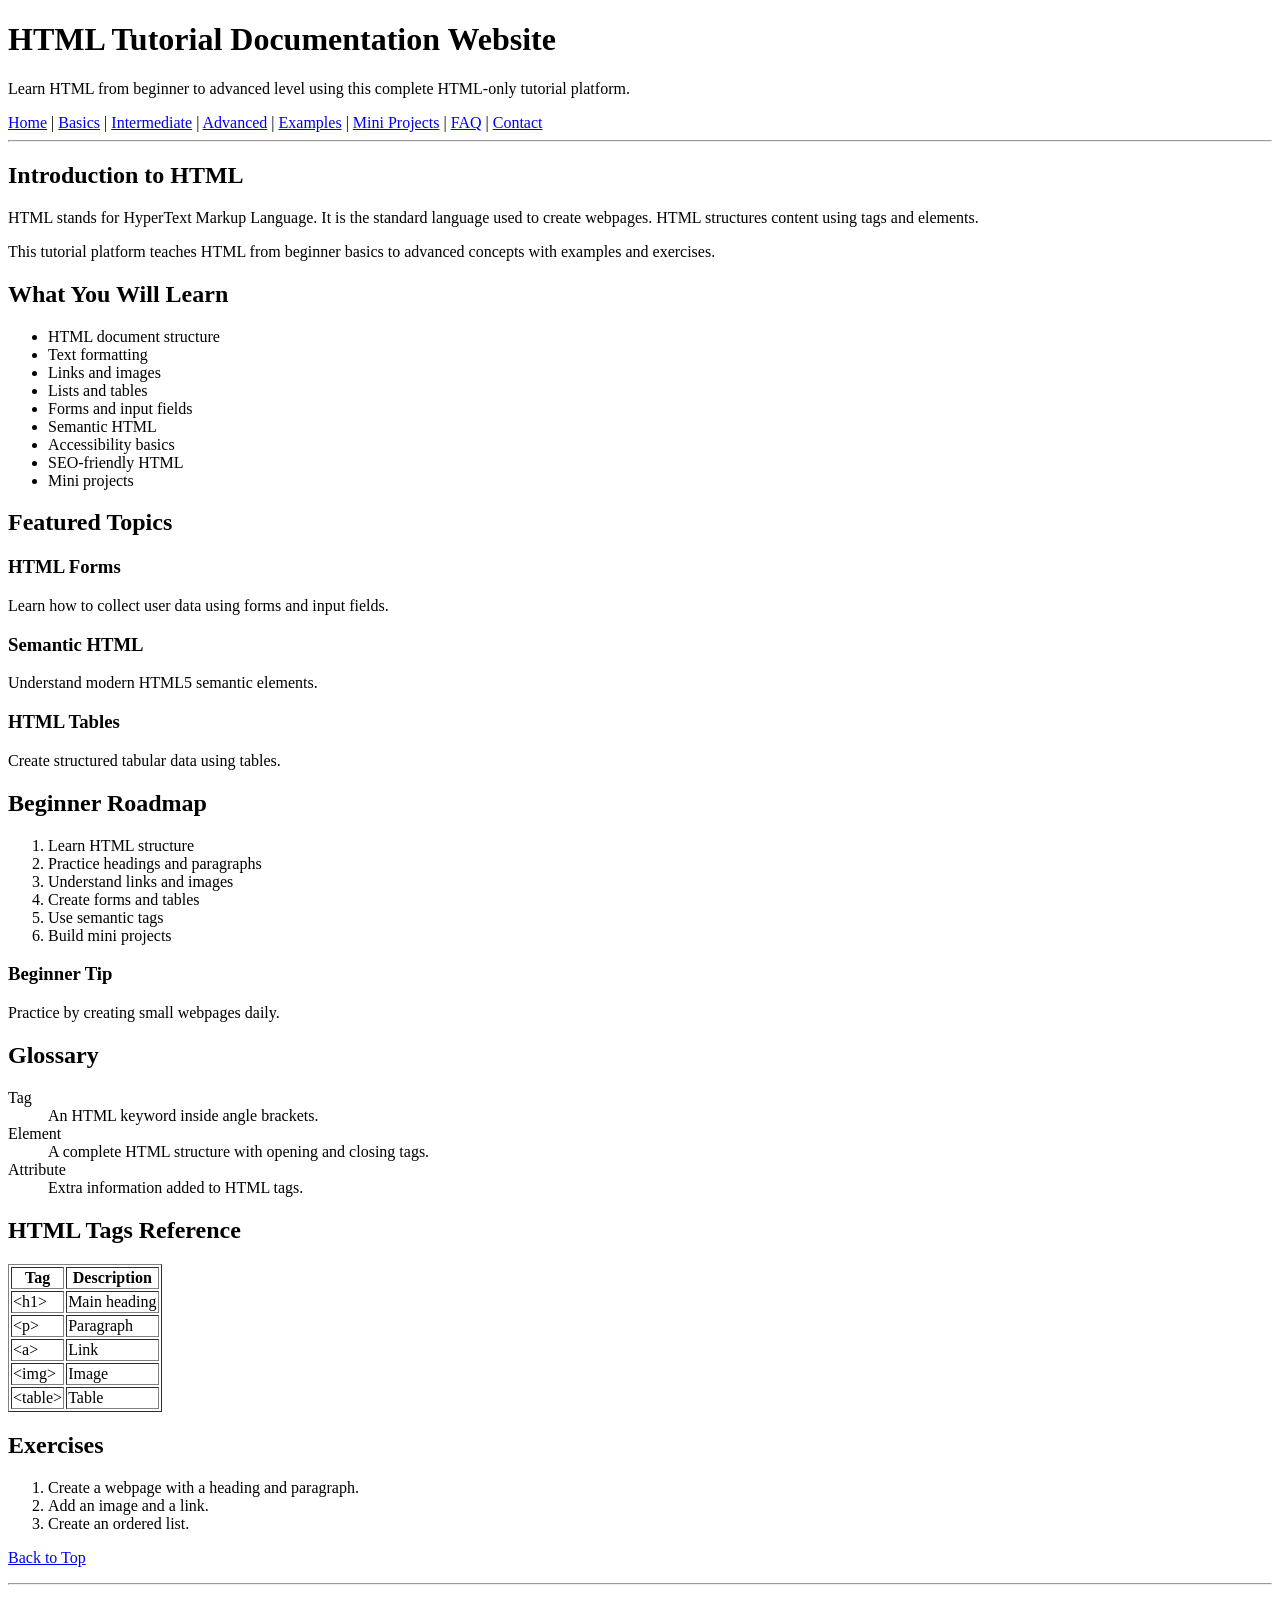
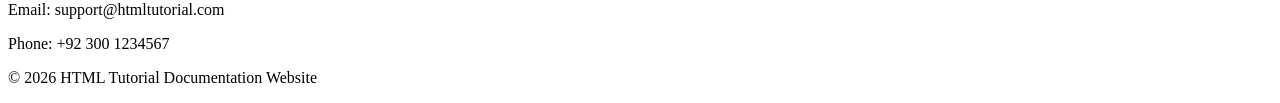
<file: HTML Documentation/index.html>
<!DOCTYPE html>
<html lang="en">
<head>
    <meta charset="UTF-8">
    <title>HTML Tutorial - Home</title>
</head>
<body>

<header id="top">
    <h1>HTML Tutorial Documentation Website</h1>

    <p>
        Learn HTML from beginner to advanced level using this complete
        HTML-only tutorial platform.
    </p>

    <nav>
        <a href="index.html">Home</a> |
        <a href="basics.html">Basics</a> |
        <a href="intermediate.html">Intermediate</a> |
        <a href="advanced.html">Advanced</a> |
        <a href="examples.html">Examples</a> |
        <a href="projects.html">Mini Projects</a> |
        <a href="faq.html">FAQ</a> |
        <a href="contact.html">Contact</a>
    </nav>

    <hr>
</header>

<main>

<section>
    <h2>Introduction to HTML</h2>

    <p>
        HTML stands for HyperText Markup Language.
        It is the standard language used to create webpages.
        HTML structures content using tags and elements.
    </p>

    <p>
        This tutorial platform teaches HTML from beginner basics
        to advanced concepts with examples and exercises.
    </p>
</section>

<section>
    <h2>What You Will Learn</h2>

    <ul>
        <li>HTML document structure</li>
        <li>Text formatting</li>
        <li>Links and images</li>
        <li>Lists and tables</li>
        <li>Forms and input fields</li>
        <li>Semantic HTML</li>
        <li>Accessibility basics</li>
        <li>SEO-friendly HTML</li>
        <li>Mini projects</li>
    </ul>
</section>

<section>
    <h2>Featured Topics</h2>

    <article>
        <h3>HTML Forms</h3>
        <p>
            Learn how to collect user data using forms and input fields.
        </p>
    </article>

    <article>
        <h3>Semantic HTML</h3>
        <p>
            Understand modern HTML5 semantic elements.
        </p>
    </article>

    <article>
        <h3>HTML Tables</h3>
        <p>
            Create structured tabular data using tables.
        </p>
    </article>
</section>

<section>
    <h2>Beginner Roadmap</h2>

    <ol>
        <li>Learn HTML structure</li>
        <li>Practice headings and paragraphs</li>
        <li>Understand links and images</li>
        <li>Create forms and tables</li>
        <li>Use semantic tags</li>
        <li>Build mini projects</li>
    </ol>
</section>

<aside>
    <h3>Beginner Tip</h3>

    <p>
        Practice by creating small webpages daily.
    </p>
</aside>

<section>
    <h2>Glossary</h2>

    <dl>
        <dt>Tag</dt>
        <dd>An HTML keyword inside angle brackets.</dd>

        <dt>Element</dt>
        <dd>A complete HTML structure with opening and closing tags.</dd>

        <dt>Attribute</dt>
        <dd>Extra information added to HTML tags.</dd>
    </dl>
</section>

<section>
    <h2>HTML Tags Reference</h2>

    <table border="1">
        <tr>
            <th>Tag</th>
            <th>Description</th>
        </tr>

        <tr>
            <td>&lt;h1&gt;</td>
            <td>Main heading</td>
        </tr>

        <tr>
            <td>&lt;p&gt;</td>
            <td>Paragraph</td>
        </tr>

        <tr>
            <td>&lt;a&gt;</td>
            <td>Link</td>
        </tr>

        <tr>
            <td>&lt;img&gt;</td>
            <td>Image</td>
        </tr>

        <tr>
            <td>&lt;table&gt;</td>
            <td>Table</td>
        </tr>
    </table>
</section>

<section>
    <h2>Exercises</h2>

    <ol>
        <li>Create a webpage with a heading and paragraph.</li>
        <li>Add an image and a link.</li>
        <li>Create an ordered list.</li>
    </ol>
</section>

<p>
    <a href="#top">Back to Top</a>
</p>

</main>

<footer>
    <hr>

    <p>Email: support@htmltutorial.com</p>
    <p>Phone: +92 300 1234567</p>

    <p>
        &copy; 2026 HTML Tutorial Documentation Website
    </p>
</footer>

</body>
</html>
</file>
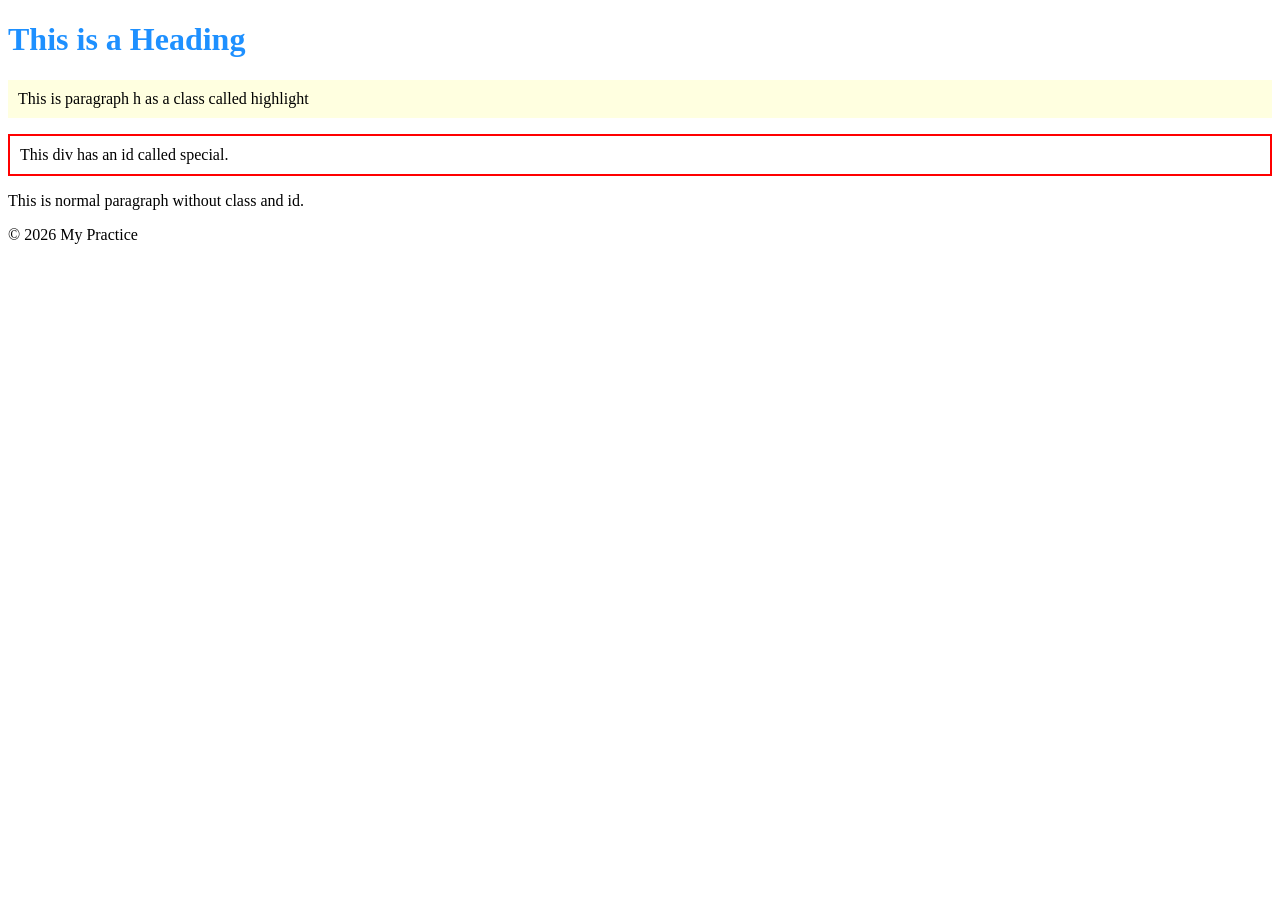
<file: css/01-selectors/index.html>
<!DOCTYPE html>
<html lang="en">
<head>
    <meta charset="UTF-8">
    <meta name="viewport" content="width=device-width, initial-scale=1.0">
    <title>CSS Selectors Practice</title>
    <link rel="stylesheet" href="style.css">
</head>
<body>
    <header>
            <h1> This is a Heading </h1>
    </header>
    <main>    
        <p class="highlight">This is paragraph h as a class called highlight</p>
        <div id="special">This div has an id called special.</div>
        <p>This is normal paragraph without class and id.</p>
 </main>
    <footer> 
            <p>© 2026 My Practice</p>

    </footer>

</body>
</html>
</file>
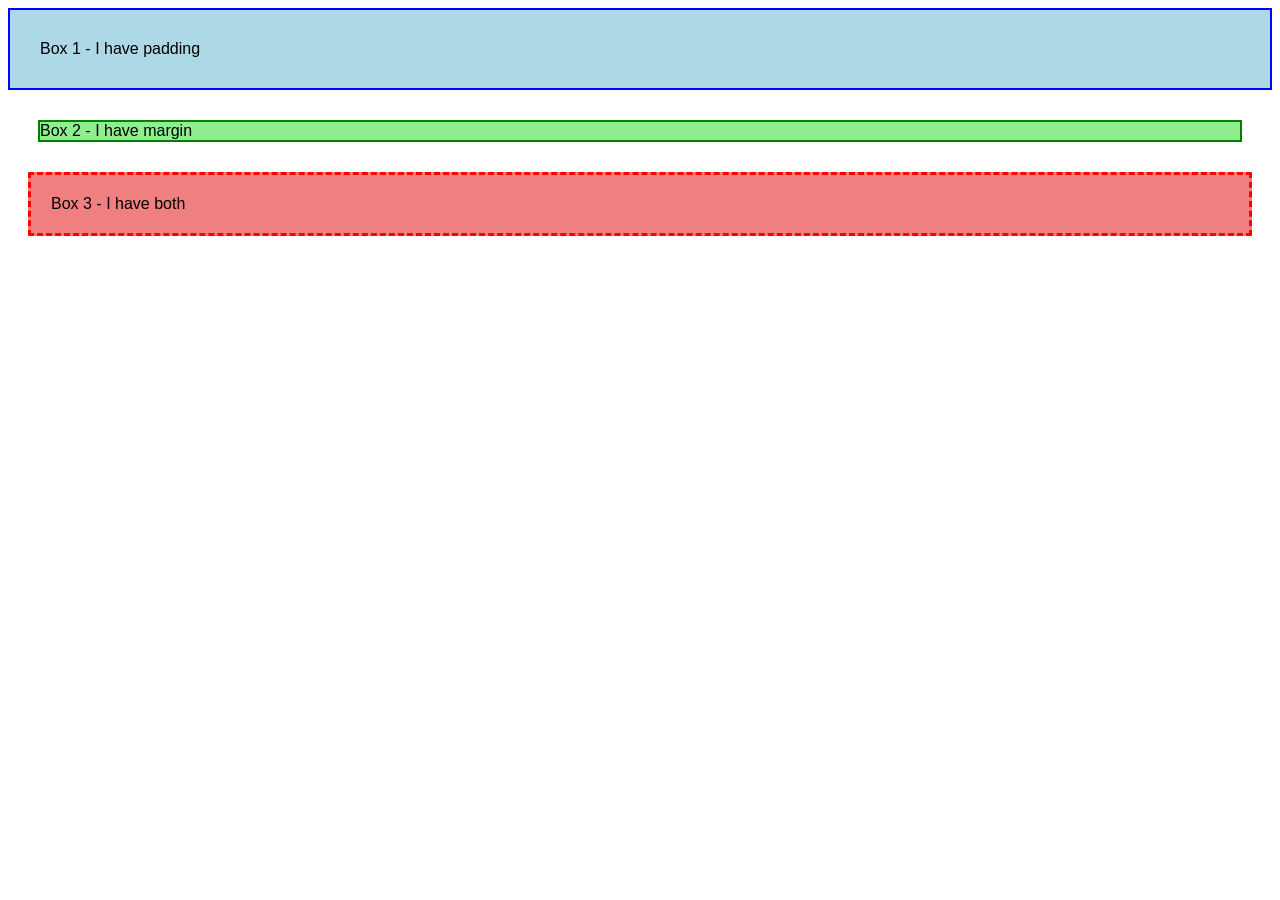
<file: css/2-box-model/index.html>
<!DOCTYPE html>
<html lang="en">
<head>
  <meta charset="UTF-8">
  <title>Box Model Practice</title>
  <link rel="stylesheet" href="style.css">
</head>
<body>

  <div class="box1">Box 1 - I have padding</div>
  <div class="box2">Box 2 - I have margin</div>
  <div class="box3">Box 3 - I have both</div>

</body>
</html>
</file>
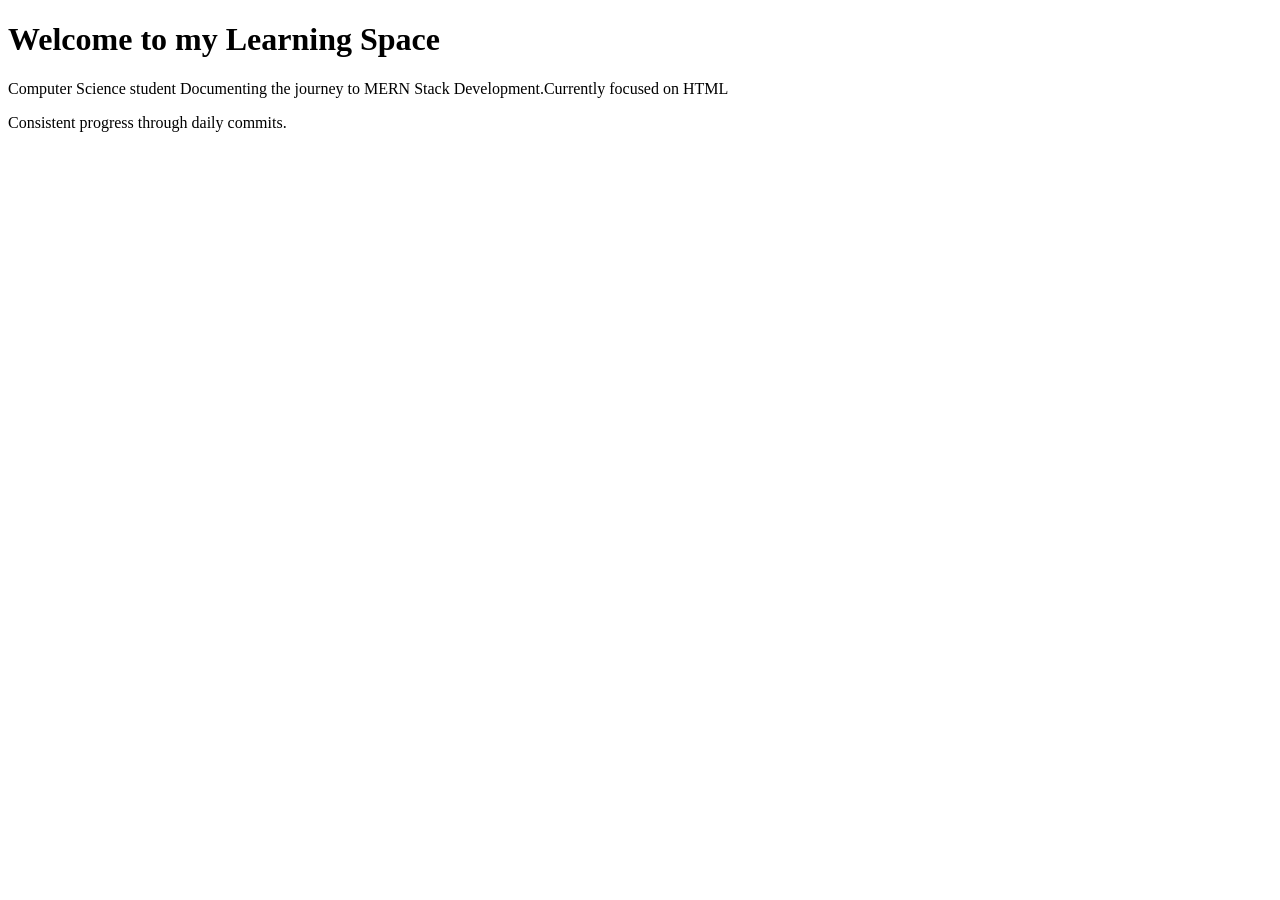
<file: 1-intro.html>
<!DOCTYPE html>
<html> 
  <head>
    <title> Aspiring Developer</title>
  </head>
  <body> 
    <header> 
    <h1> Welcome to my Learning Space</h1>
      </header>
    <main>
      <p> Computer Science student Documenting the journey to MERN Stack Development.Currently focused on HTML
      </p>
    </main>
    <footer> 
      <p>
        Consistent progress through daily commits.
      </p>
    </footer>
  </body>
</html>
</file>
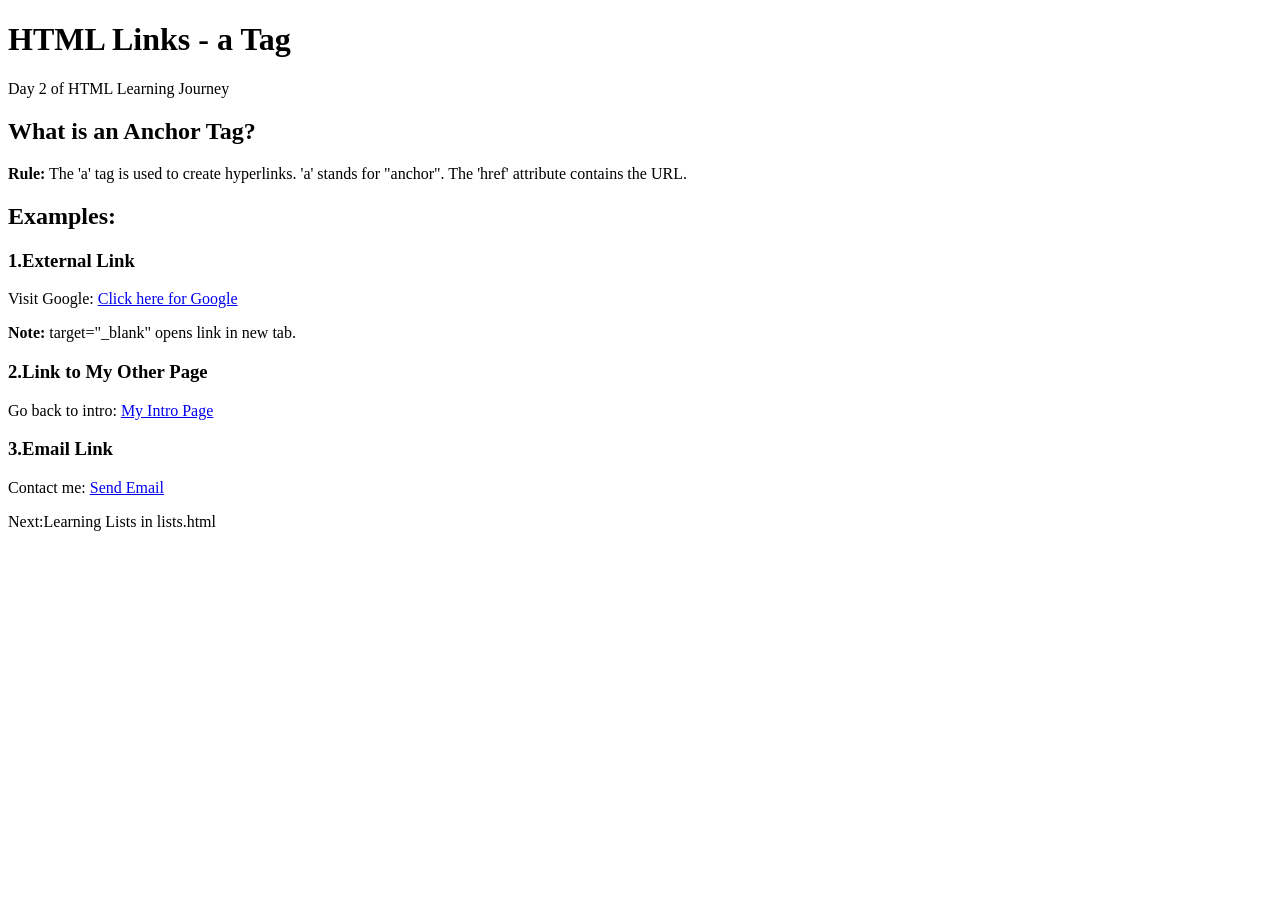
<file: 2-links.html>
<!DOCTYPE html>
<html lang="en">
<head>
    <meta charset="UTF-8">
    <meta name="viewport" content="width=device-width, initial-scale=1.0">
    <title>HTML Links-Day 2</title>
</head>
<body>
    <header>
      <h1>HTML Links - a Tag</h1>
        <p>Day 2 of HTML Learning Journey</p>
    </header>

    <main>
        <h2>What is an Anchor Tag?</h2>
        <p>
            <strong>Rule:</strong> The 'a' tag is used to create hyperlinks. 
            'a' stands for "anchor". The 'href' attribute contains the URL.
        </p>
        <h2>Examples:</h2>
        <h3>1.External Link</h3>
        <p>
            Visit Google: 
            <a href="https://www.google.com" target="_blank"rel="noopener">Click here for Google</a>
        </p>
        <p><strong>Note:</strong> target="_blank" opens link in new tab.</p>
        <h3>2.Link to My Other Page</h3>
        <p>
            Go back to intro: 
            <a href="1-intro.html">My Intro Page</a>
        </p>
        <h3>3.Email Link</h3>
        <p>
            Contact me: 
            <a href="mailto:abc@example.com">Send Email</a>
        </p>
    </main>
    <footer>
        <p>Next:Learning Lists in lists.html</p>
    </footer>
</body>
</html>
</file>
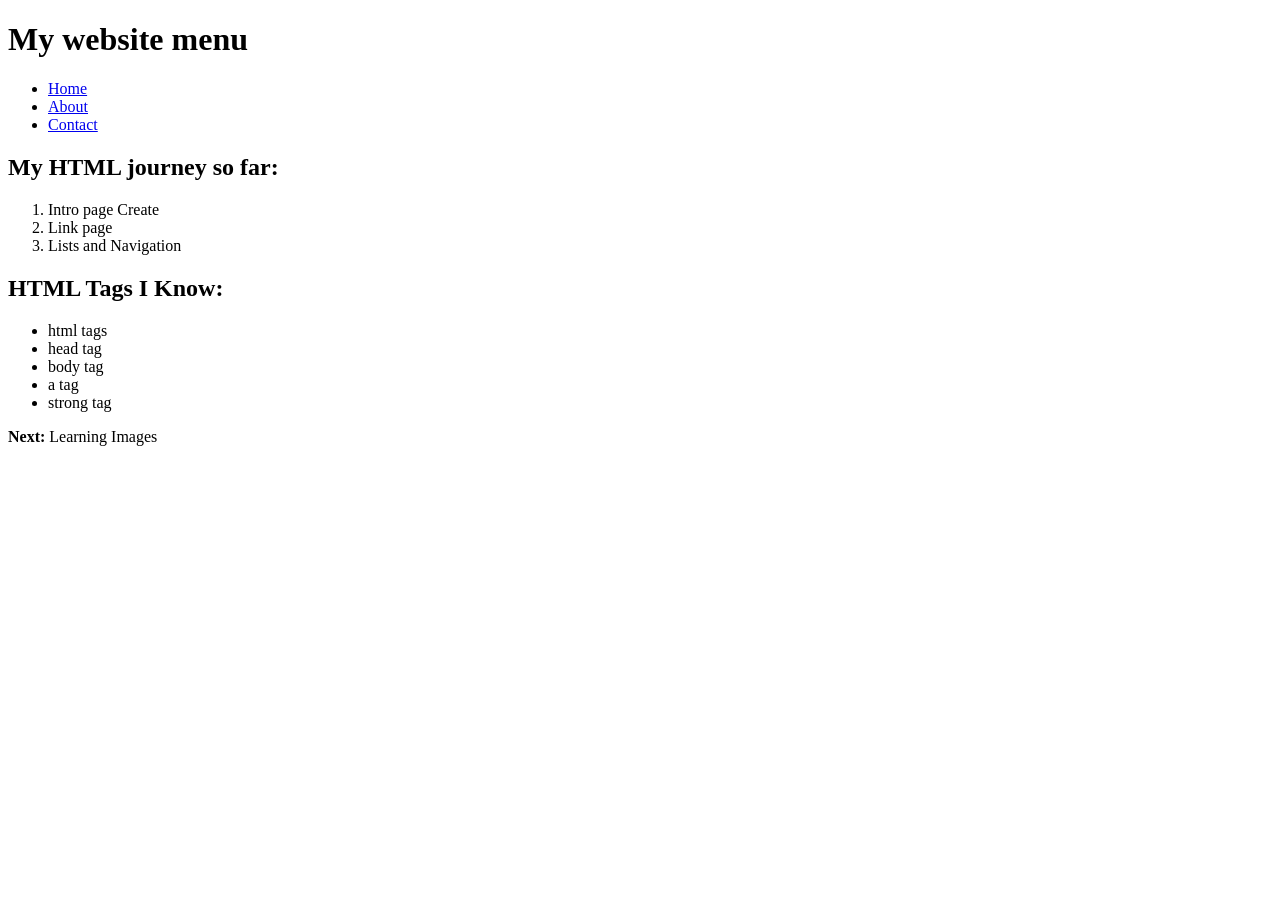
<file: 3-lists.html>
<!DOCTYPE html>
<html lang="en">
<head>
    <meta charset="UTF-8">
    <meta name="viewport" content="width=device-width, initial-scale=1.0">
    <title>HTML Lists - Day3</title>
</head>
<body>
    <header> 
        <h1> My website menu</h1>
        <!-- Nav menu using unordered list -->
        <ul>
            <li> <a href="1-intro.html">Home </a>         </li>
            <li> <a href="#">About</a>  </li>
            <li> <a href="#"> Contact </a> </li>
        </ul>
    </header>
    <main>
        <h2> My HTML journey so far:</h2>
        <!-- Ordered List: Shows sequence/steps -->
        <ol>
            <li> Intro page Create  </li>
             <li> Link page  </li>
              <li> Lists and Navigation   </li>
        </ol>
        <h2> HTML Tags I Know:</h2>
        <!-- unorder list: no sequence-->
        <ul>
            <li> html tags </li>
            <li> head tag </li>
            <li> body tag</li>
            <li> a tag </li>
                                    <li> strong tag </li>

        </ul>
        </main>
        <footer> 
            <p> <strong>Next:</strong> Learning Images</p>
        </footer>
</body>
</html>
</file>
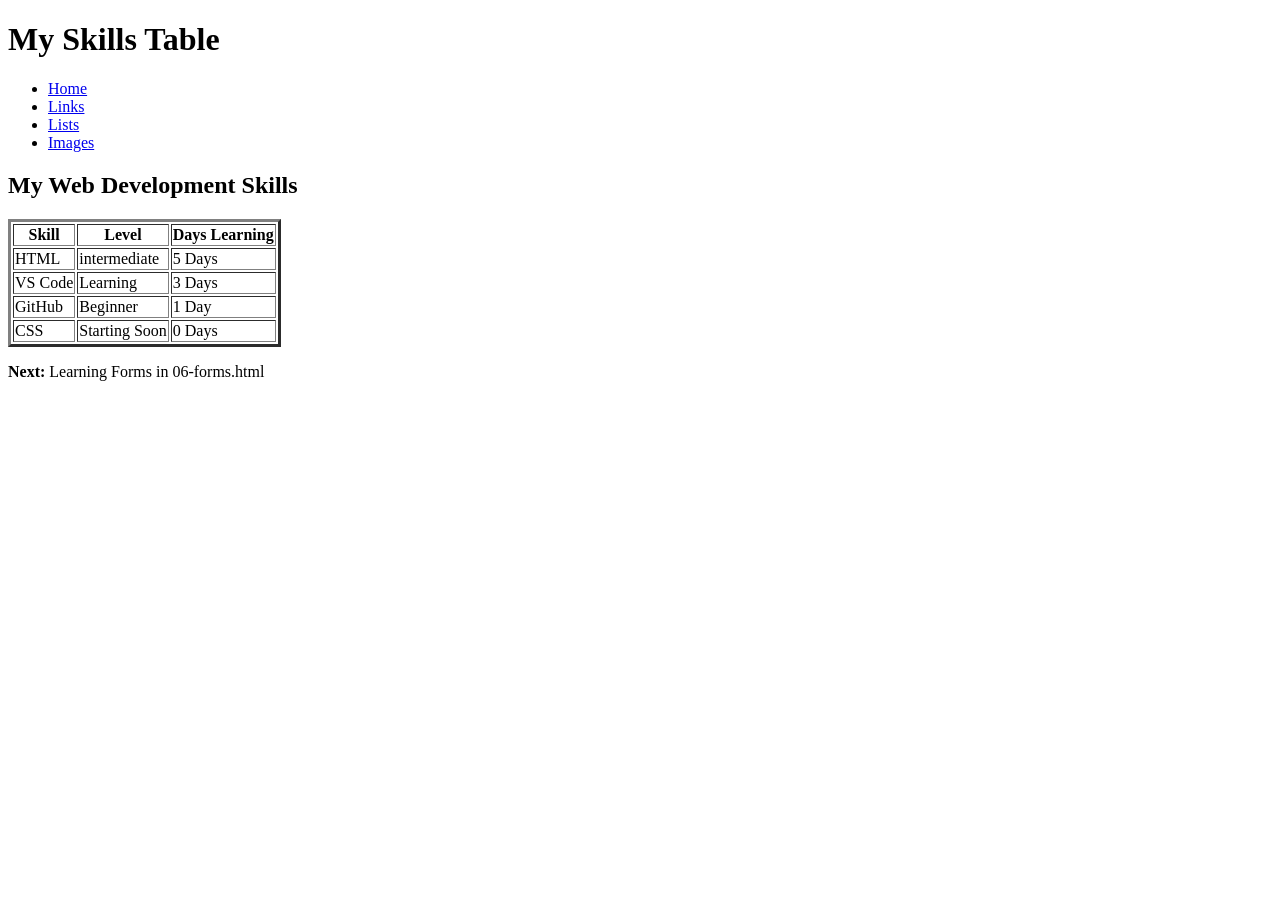
<file: 5-tables.html>
<!DOCTYPE html>
<html lang="en">
<head>
    <meta charset="UTF-8">
    <meta name="viewport" content="width=device-width, initial-scale=1.0">
    <title>HTML Tables day-5</title>
</head>
<body>
    <header>
        <h1> My Skills Table</h1>
        <ul> 
            <li><a href="1-intro.html">Home</a> </li>
            <li><a href="2-links.html">Links</a> </li>
            <li> <a href="3-lists.html">Lists </a> </li>
            <li> <a href="4-images.html">Images </a></li>
        </ul>
         </header>
    <main> 
              <h2>My Web Development Skills</h2>
 <!-- tabel start -->             
            <table border="3"> 
 <!-- Row 1: Headings ke liye -->  
  <thead> 
                <tr> 
                    <th> Skill </th>
                    <th> Level </th>
                    <th> Days Learning </th>
                </tr>
    </thead>
 <!-- Row 2: Pehla data -->
<tbody>
                <tr>
                    <td>HTML </td>
                    <td>intermediate </td>
                    <td>5 Days</td>
                </tr>
  <!-- Row 3: next data -->   
                <tr>
                <td>VS Code</td>
                <td>Learning</td>
                <td>3 Days</td>
            </tr>
            <tr>
    <td>GitHub</td>
    <td>Beginner</td>
    <td>1 Day</td>
</tr>
<tr>
                <td>CSS</td>
                <td>Starting Soon</td>
                <td>0 Days</td>
            </tr>
 </tbody>          
            </table>  

    </main>

    <footer> 
        <p> <strong> Next:</strong> Learning Forms in 06-forms.html</p>
    </footer>
</body>
</html>
</file>
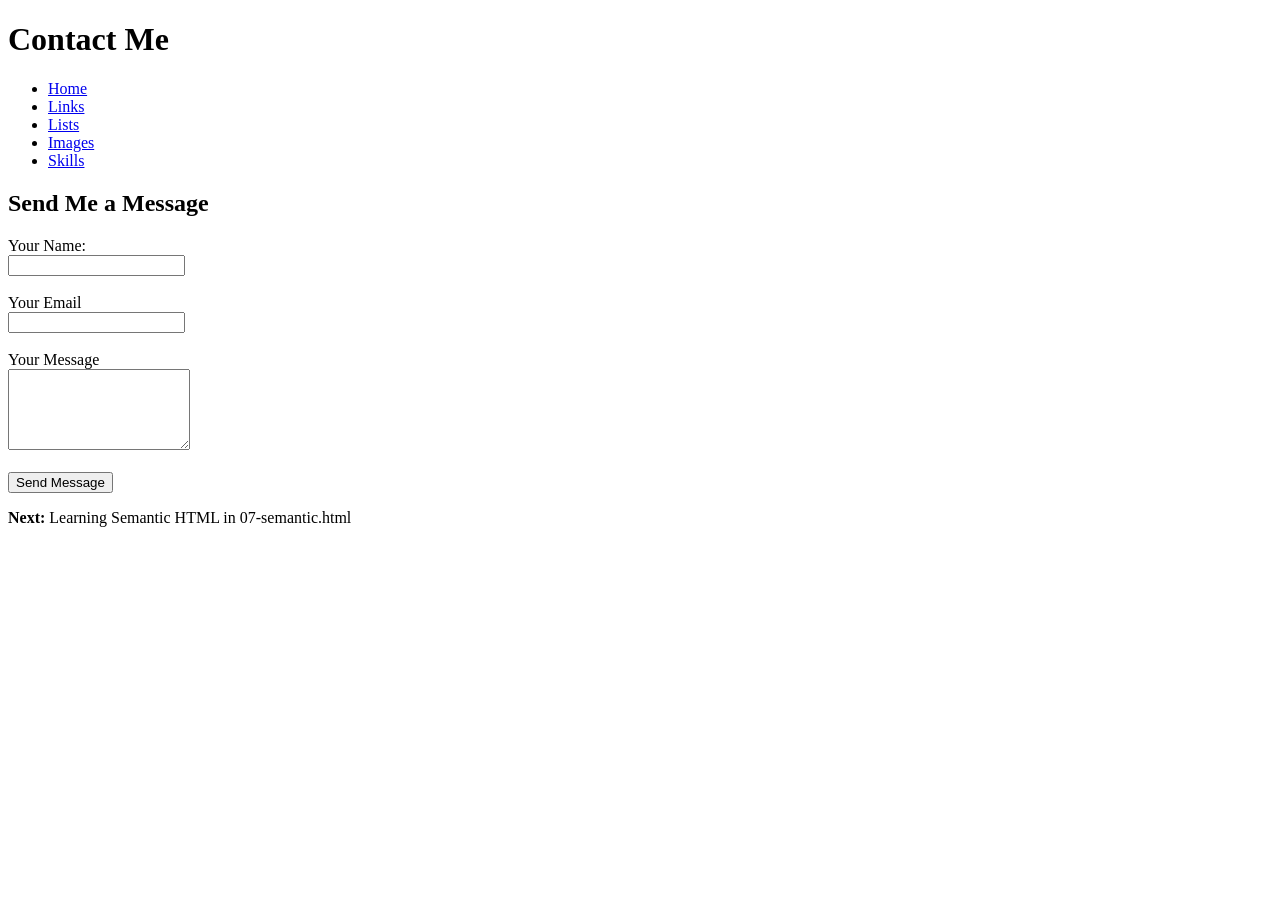
<file: 6-forms.html>
<!DOCTYPE html>
<html lang="en">
<head>
    <meta charset="UTF-8">
    <meta name="viewport" content="width=device-width, initial-scale=1.0">
    <title>HTML Form day-6</title>
</head>
<body>
    <header>
    <h1>Contact Me </h1>   
    <ul>
        <li><a href="1-intro.html">Home</a> </li>
        <li><a href="2-links.html">Links</a></li>
        <li><a href="3-lists.html">Lists</a></li>
        <li><a href="4-images.html">Images</a></li>
        <li><a href="5-tables.html">Skills</a></li>
    </ul> 
    </header>
    <main> 
                <h2>Send Me a Message</h2>
<form> 
    <label for="name" >Your Name:</label><br>
    <input type="text"id="name"name="user_name" required>     <br><br>

    <label for="email">Your Email </label> <br>
    <input type="email" id="email" name="user_email" required> <br><br>

    <label for="message"> Your Message</label>  <br>
    <textarea id="message" name="user_message" rows="5"></textarea>    <br><br>

    <button type="submit">Send Message </button>
</form>
    </main>
    <footer>
        <p> 
            <strong> Next:</strong>
Learning Semantic HTML in 07-semantic.html
        </p> 
    </footer>
</body>
</html>
</file>
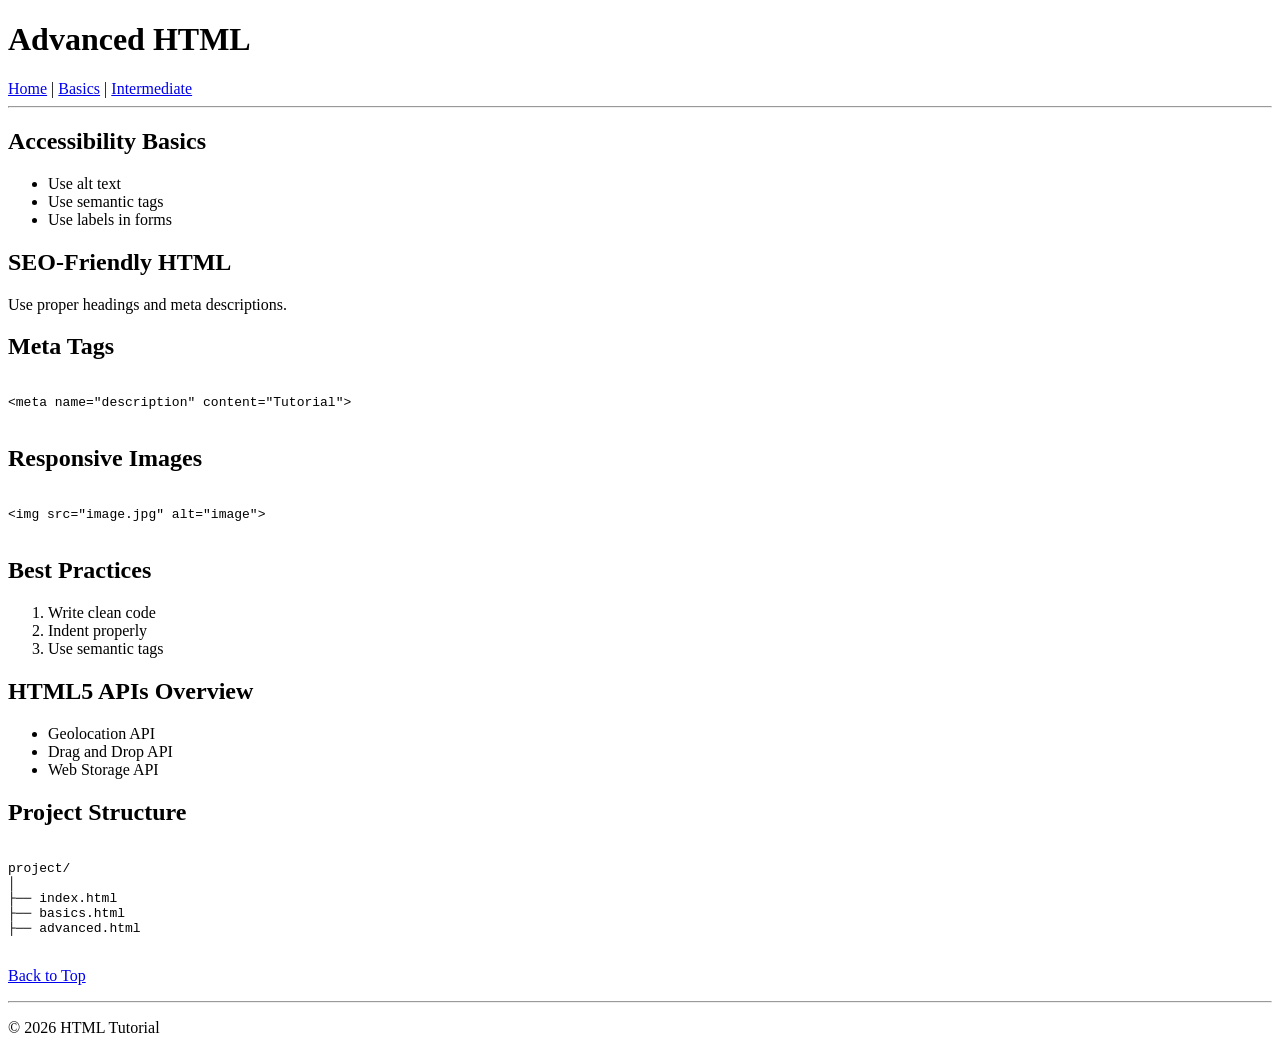
<file: HTML Documentation/advanced.html>
<!DOCTYPE html>
<html lang="en">
<head>
    <meta charset="UTF-8">
    <meta name="description" content="Advanced HTML Tutorial">
    <title>Advanced HTML</title>
</head>
<body>

<header id="top">

    <h1>Advanced HTML</h1>

    <nav>
        <a href="index.html">Home</a> |
        <a href="basics.html">Basics</a> |
        <a href="intermediate.html">Intermediate</a>
    </nav>

</header>

<hr>

<main>

<section>
    <h2>Accessibility Basics</h2>

    <ul>
        <li>Use alt text</li>
        <li>Use semantic tags</li>
        <li>Use labels in forms</li>
    </ul>
</section>

<section>
    <h2>SEO-Friendly HTML</h2>

    <p>
        Use proper headings and meta descriptions.
    </p>
</section>

<section>
    <h2>Meta Tags</h2>

<pre>
<code>
&lt;meta name="description" content="Tutorial"&gt;
</code>
</pre>
</section>

<section>
    <h2>Responsive Images</h2>

<pre>
<code>
&lt;img src="image.jpg" alt="image"&gt;
</code>
</pre>
</section>

<section>
    <h2>Best Practices</h2>

    <ol>
        <li>Write clean code</li>
        <li>Indent properly</li>
        <li>Use semantic tags</li>
    </ol>
</section>

<section>
    <h2>HTML5 APIs Overview</h2>

    <ul>
        <li>Geolocation API</li>
        <li>Drag and Drop API</li>
        <li>Web Storage API</li>
    </ul>
</section>

<section>
    <h2>Project Structure</h2>

<pre>
<code>
project/
│
├── index.html
├── basics.html
├── advanced.html
</code>
</pre>
</section>

<p>
    <a href="#top">Back to Top</a>
</p>

</main>

<footer>

<hr>

<p>&copy; 2026 HTML Tutorial</p>

</footer>

</body>
</html>
</file>
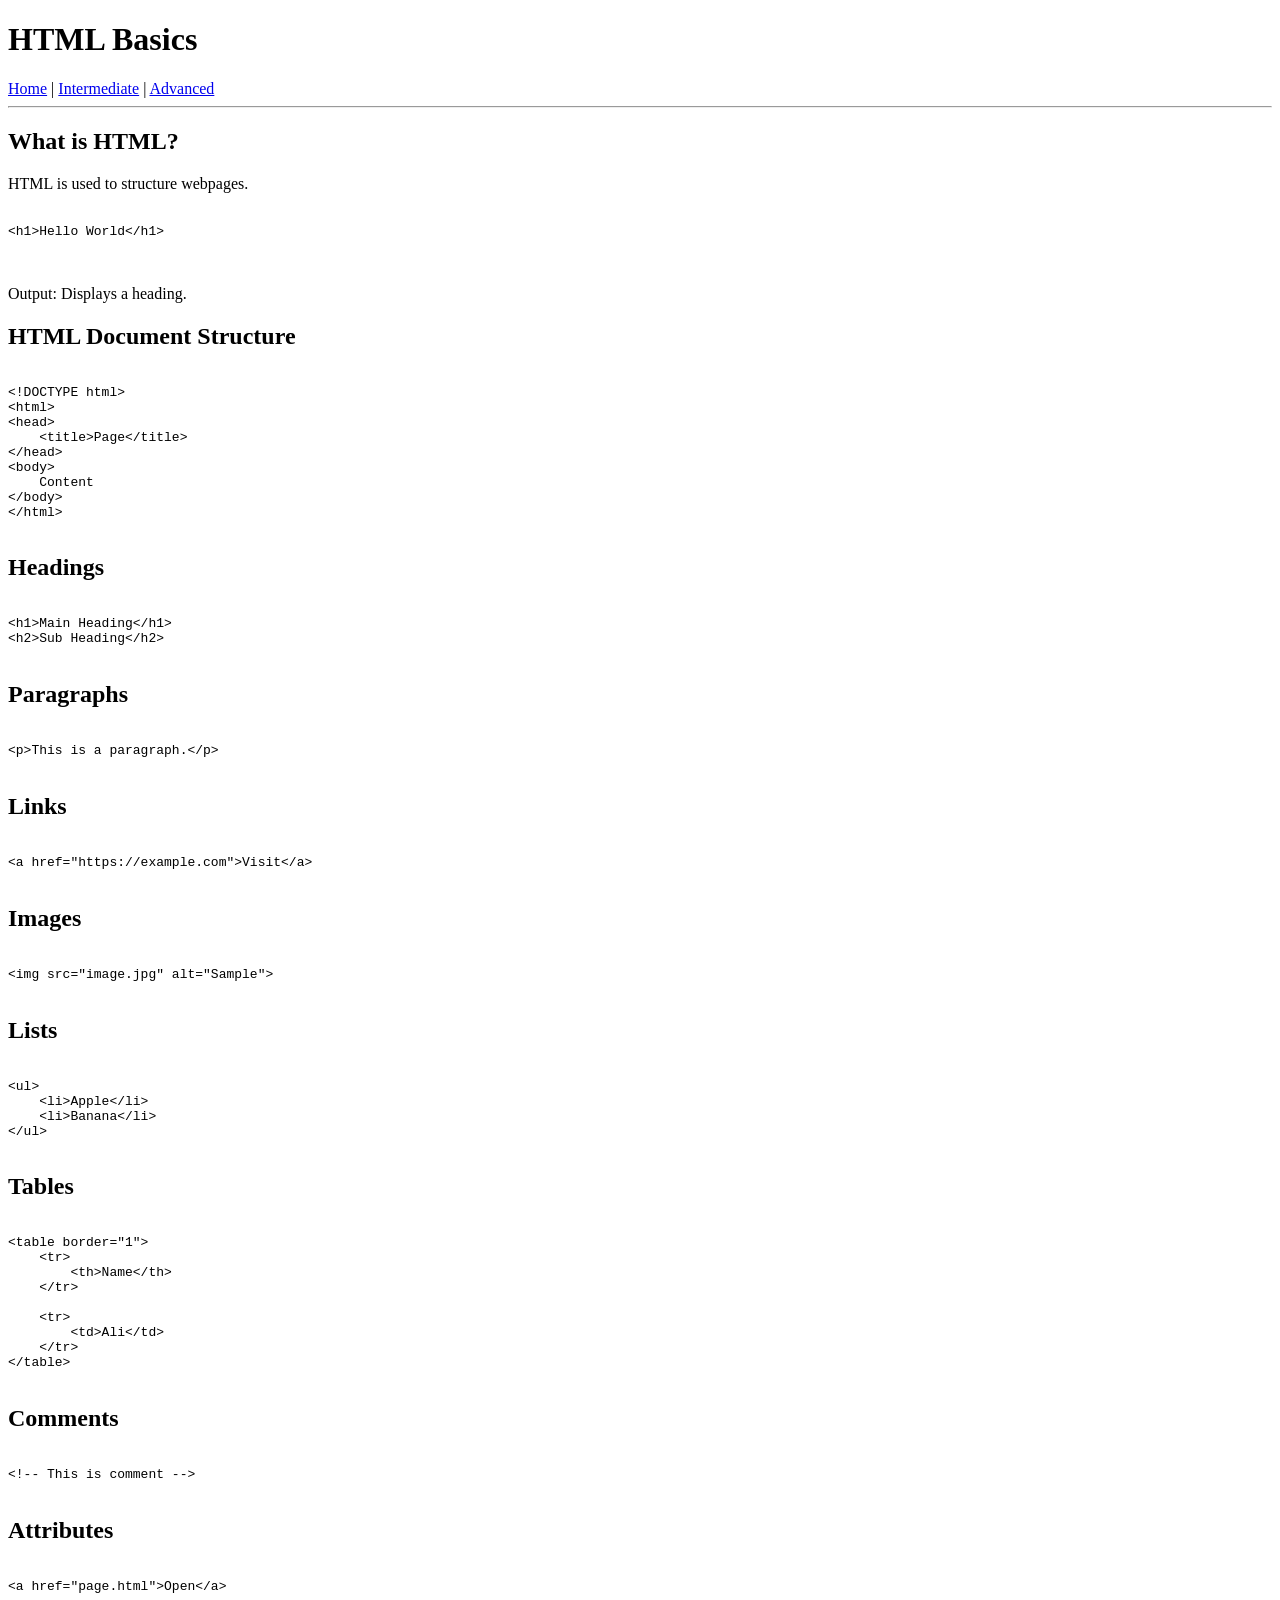
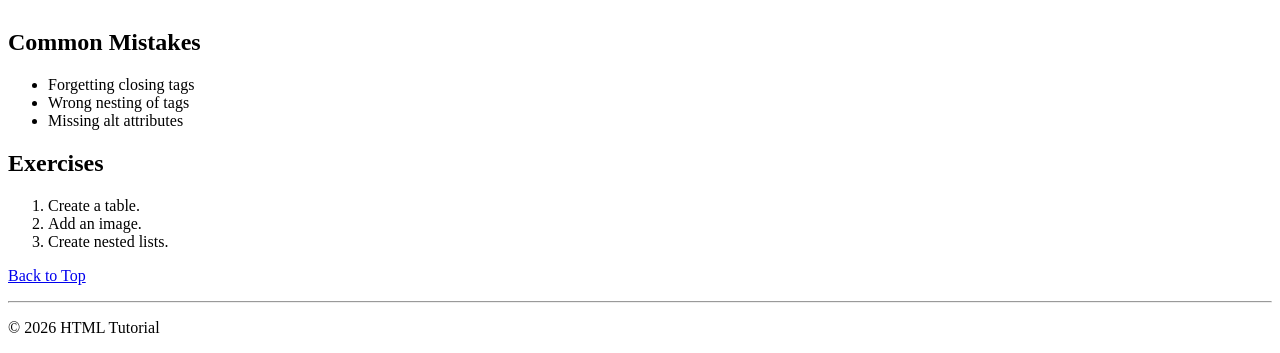
<file: HTML Documentation/basics.html>
<!DOCTYPE html>
<html lang="en">
<head>
    <meta charset="UTF-8">
    <title>HTML Basics</title>
</head>
<body>

<header id="top">

    <h1>HTML Basics</h1>

    <nav>
        <a href="index.html">Home</a> |
        <a href="intermediate.html">Intermediate</a> |
        <a href="advanced.html">Advanced</a>
    </nav>

    <hr>

</header>

<main>

<section>

    <h2>What is HTML?</h2>

    <p>
        HTML is used to structure webpages.
    </p>

    <pre>
<code>
&lt;h1&gt;Hello World&lt;/h1&gt;
</code>
    </pre>

    <p>
        Output: Displays a heading.
    </p>

</section>

<section>

    <h2>HTML Document Structure</h2>

<pre>
<code>
&lt;!DOCTYPE html&gt;
&lt;html&gt;
&lt;head&gt;
    &lt;title&gt;Page&lt;/title&gt;
&lt;/head&gt;
&lt;body&gt;
    Content
&lt;/body&gt;
&lt;/html&gt;
</code>
</pre>

</section>

<section>

    <h2>Headings</h2>

<pre>
<code>
&lt;h1&gt;Main Heading&lt;/h1&gt;
&lt;h2&gt;Sub Heading&lt;/h2&gt;
</code>
</pre>

</section>

<section>

    <h2>Paragraphs</h2>

<pre>
<code>
&lt;p&gt;This is a paragraph.&lt;/p&gt;
</code>
</pre>

</section>

<section>

    <h2>Links</h2>

<pre>
<code>
&lt;a href="https://example.com"&gt;Visit&lt;/a&gt;
</code>
</pre>

</section>

<section>

    <h2>Images</h2>

<pre>
<code>
&lt;img src="image.jpg" alt="Sample"&gt;
</code>
</pre>

</section>

<section>

    <h2>Lists</h2>

<pre>
<code>
&lt;ul&gt;
    &lt;li&gt;Apple&lt;/li&gt;
    &lt;li&gt;Banana&lt;/li&gt;
&lt;/ul&gt;
</code>
</pre>

</section>

<section>

    <h2>Tables</h2>

<pre>
<code>
&lt;table border="1"&gt;
    &lt;tr&gt;
        &lt;th&gt;Name&lt;/th&gt;
    &lt;/tr&gt;

    &lt;tr&gt;
        &lt;td&gt;Ali&lt;/td&gt;
    &lt;/tr&gt;
&lt;/table&gt;
</code>
</pre>

</section>

<section>

    <h2>Comments</h2>

<pre>
<code>
&lt;!-- This is comment --&gt;
</code>
</pre>

</section>

<section>

    <h2>Attributes</h2>

<pre>
<code>
&lt;a href="page.html"&gt;Open&lt;/a&gt;
</code>
</pre>

</section>

<section>

    <h2>Common Mistakes</h2>

    <ul>
        <li>Forgetting closing tags</li>
        <li>Wrong nesting of tags</li>
        <li>Missing alt attributes</li>
    </ul>

</section>

<section>

    <h2>Exercises</h2>

    <ol>
        <li>Create a table.</li>
        <li>Add an image.</li>
        <li>Create nested lists.</li>
    </ol>

</section>

<p>
    <a href="#top">Back to Top</a>
</p>

</main>

<footer>

    <hr>

    <p>&copy; 2026 HTML Tutorial</p>

</footer>

</body>
</html>
</file>
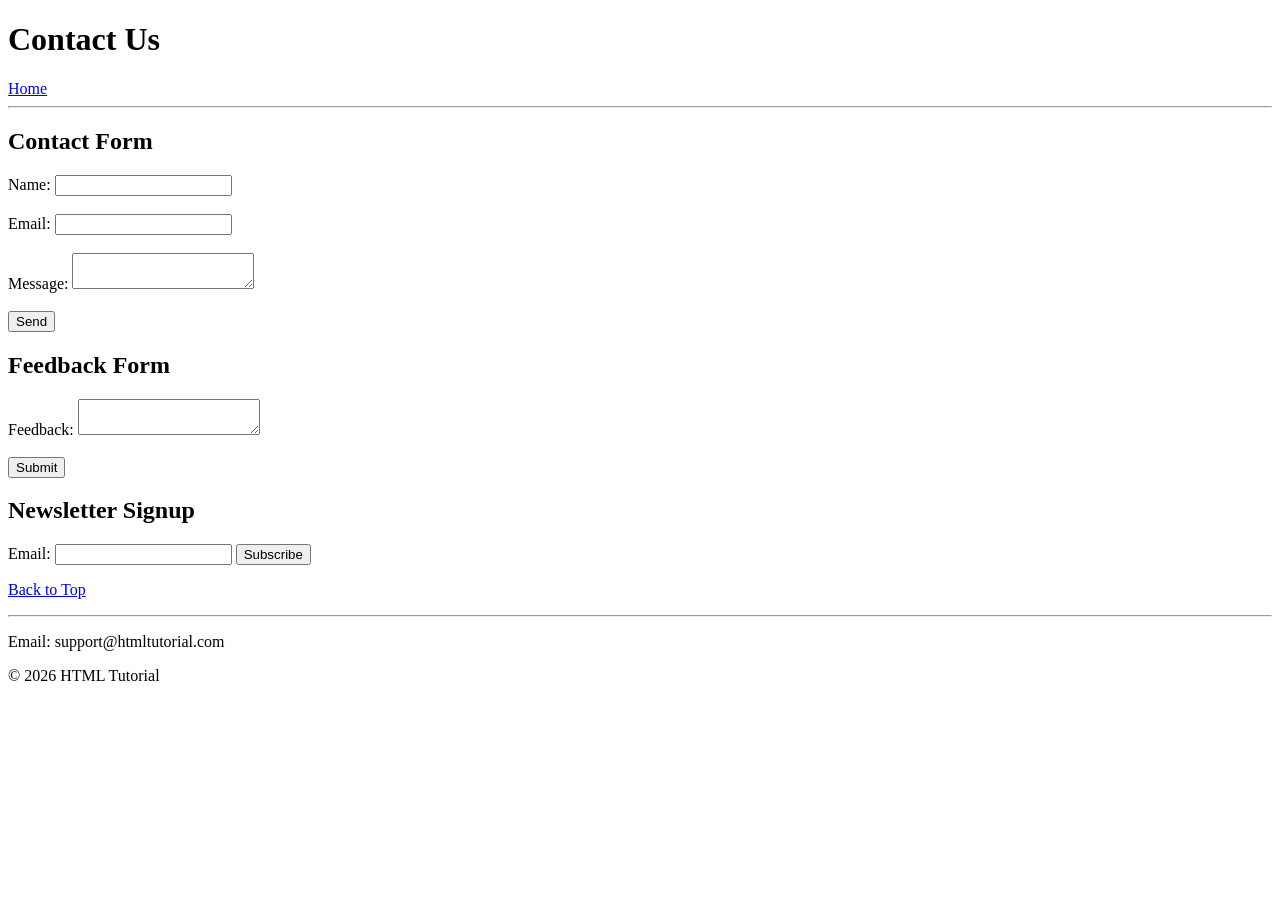
<file: HTML Documentation/contact.html>
<!DOCTYPE html>
<html lang="en">
<head>
    <meta charset="UTF-8">
    <title>Contact</title>
</head>
<body>

<header id="top">

<h1>Contact Us</h1>

<nav>
    <a href="index.html">Home</a>
</nav>

<hr>

</header>

<main>

<section>

<h2>Contact Form</h2>

<form>

<label>Name:</label>
<input type="text">

<br><br>

<label>Email:</label>
<input type="email">

<br><br>

<label>Message:</label>
<textarea></textarea>

<br><br>

<input type="submit" value="Send">

</form>

</section>

<section>

<h2>Feedback Form</h2>

<form>

<label>Feedback:</label>

<textarea></textarea>

<br><br>

<input type="submit">

</form>

</section>

<section>

<h2>Newsletter Signup</h2>

<form>

<label>Email:</label>

<input type="email">

<input type="submit" value="Subscribe">

</form>

</section>

<p>
    <a href="#top">Back to Top</a>
</p>

</main>

<footer>

<hr>

<p>Email: support@htmltutorial.com</p>

<p>&copy; 2026 HTML Tutorial</p>

</footer>

</body>
</html>
</file>
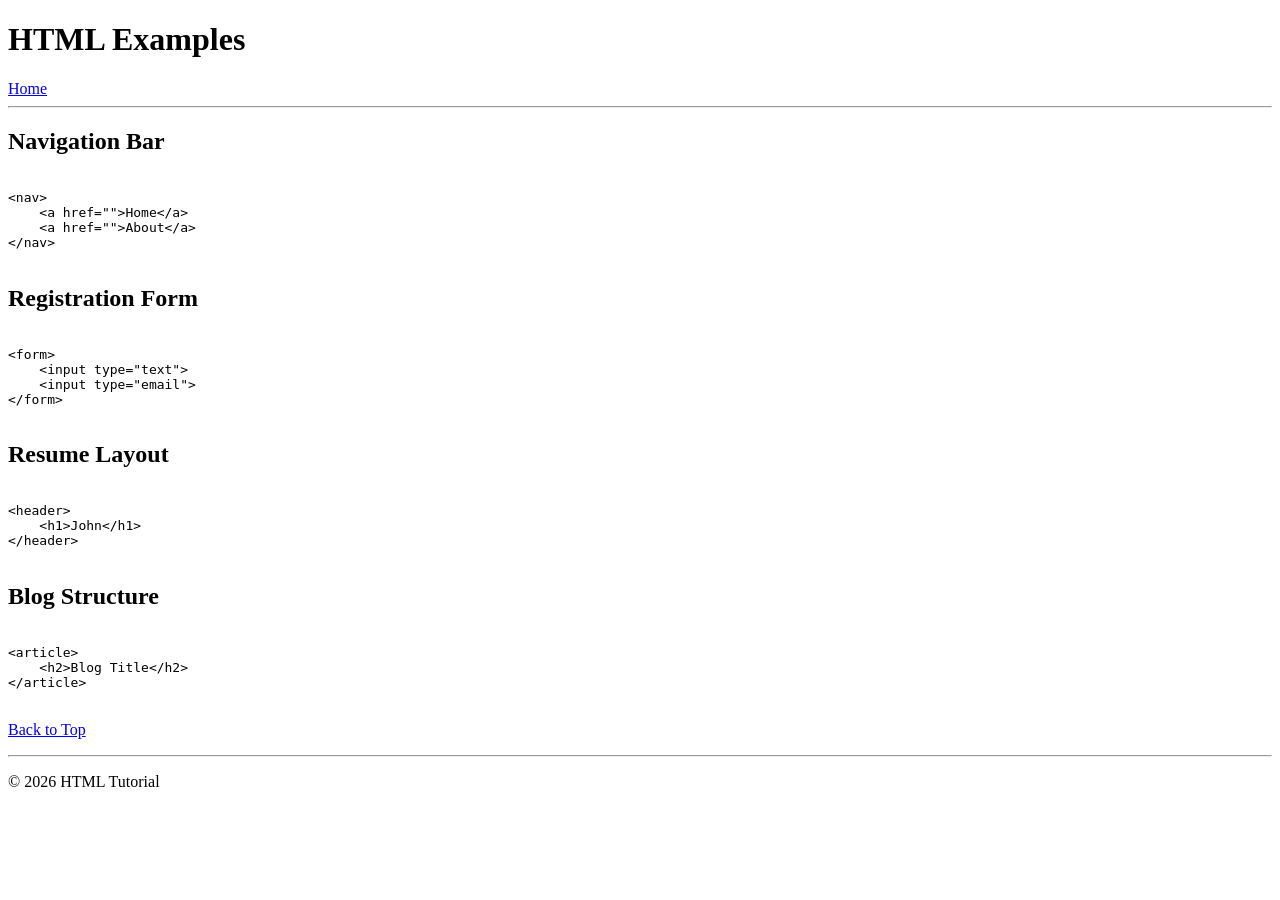
<file: HTML Documentation/examples.html>
<!DOCTYPE html>
<html lang="en">
<head>
    <meta charset="UTF-8">
    <title>HTML Examples</title>
</head>
<body>

<header id="top">

<h1>HTML Examples</h1>

<nav>
    <a href="index.html">Home</a>
</nav>

</header>

<hr>

<main>

<section>
    <h2>Navigation Bar</h2>

<pre>
<code>
&lt;nav&gt;
    &lt;a href=""&gt;Home&lt;/a&gt;
    &lt;a href=""&gt;About&lt;/a&gt;
&lt;/nav&gt;
</code>
</pre>
</section>

<section>
    <h2>Registration Form</h2>

<pre>
<code>
&lt;form&gt;
    &lt;input type="text"&gt;
    &lt;input type="email"&gt;
&lt;/form&gt;
</code>
</pre>
</section>

<section>
    <h2>Resume Layout</h2>

<pre>
<code>
&lt;header&gt;
    &lt;h1&gt;John&lt;/h1&gt;
&lt;/header&gt;
</code>
</pre>
</section>

<section>
    <h2>Blog Structure</h2>

<pre>
<code>
&lt;article&gt;
    &lt;h2&gt;Blog Title&lt;/h2&gt;
&lt;/article&gt;
</code>
</pre>
</section>

<p>
    <a href="#top">Back to Top</a>
</p>

</main>

<footer>

<hr>

<p>&copy; 2026 HTML Tutorial</p>

</footer>

</body>
</html>
</file>
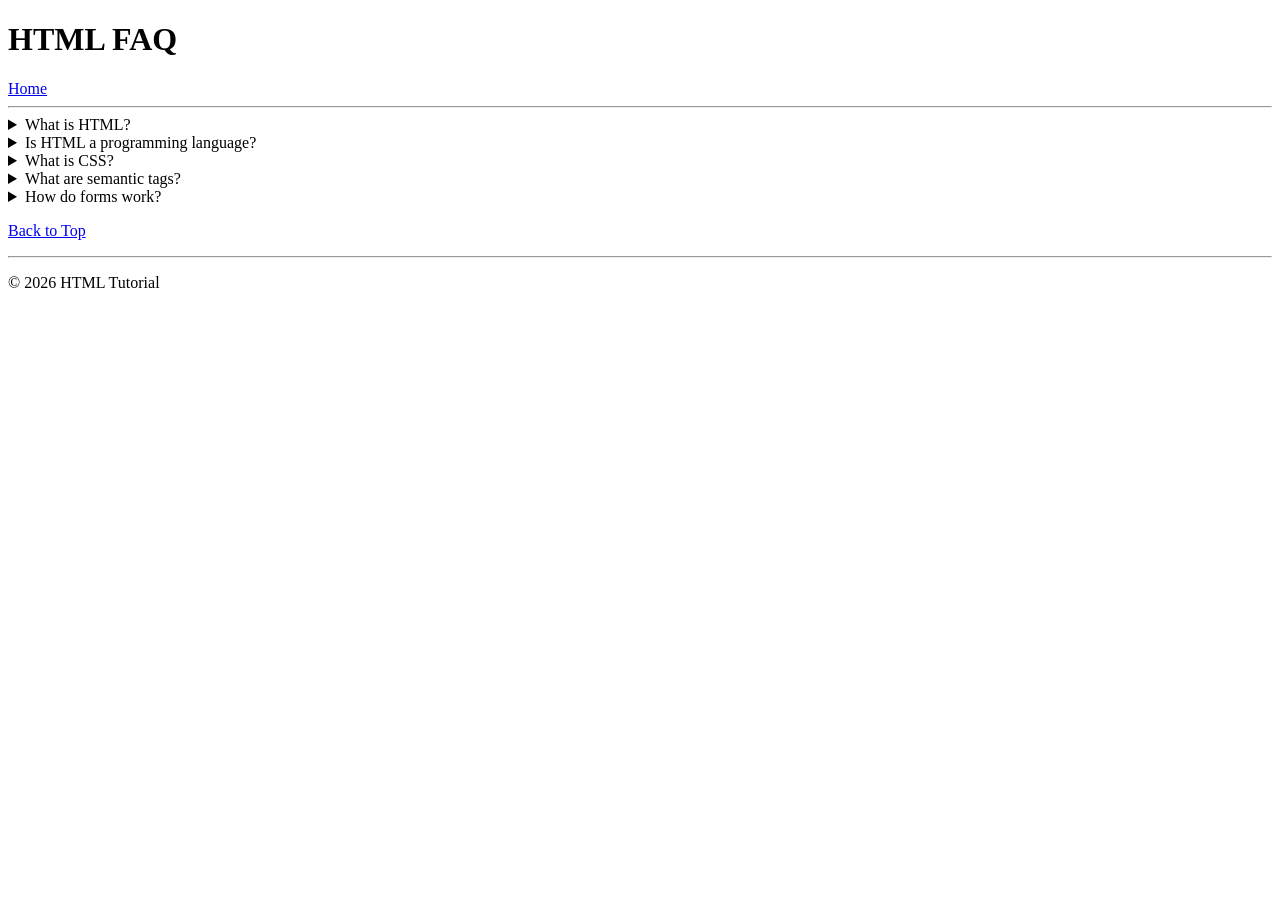
<file: HTML Documentation/faq.html>
<!DOCTYPE html>
<html lang="en">
<head>
    <meta charset="UTF-8">
    <title>FAQ</title>
</head>
<body>

<header id="top">

<h1>HTML FAQ</h1>

<nav>
    <a href="index.html">Home</a>
</nav>

<hr>

</header>

<main>

<details>
    <summary>What is HTML?</summary>
    <p>HTML is a markup language.</p>
</details>

<details>
    <summary>Is HTML a programming language?</summary>
    <p>No, it is a markup language.</p>
</details>

<details>
    <summary>What is CSS?</summary>
    <p>CSS styles webpages.</p>
</details>

<details>
    <summary>What are semantic tags?</summary>
    <p>Tags with meaningful structure.</p>
</details>

<details>
    <summary>How do forms work?</summary>
    <p>Forms collect user data.</p>
</details>

<!-- Repeat until 20 FAQs -->

<p>
    <a href="#top">Back to Top</a>
</p>

</main>

<footer>

<hr>

<p>&copy; 2026 HTML Tutorial</p>

</footer>

</body>
</html>
</file>
<file: css/01-selectors/style.css>
/* Element selector - targets all h1 tags */
h1 {
  color: dodgerblue;
}

/* Class selector - targets elements with class="highlight" */
.highlight {
  background-color: lightyellow;
  padding: 10px;
}

/* ID selector - targets element with id="special" */
#special {
  border: 2px solid red;
  padding: 10px;
}
</file>
<file: css/2-box-model/style.css>
body {
  font-family: Arial, sans-serif;
}

.box1 {
  background: lightblue;
  padding: 30px;  /* andar ka space */
  border: 2px solid blue;
}

.box2 {
  background: lightgreen;
  margin: 30px;  /* bahar ka space */
  border: 2px solid green;
}

.box3 {
  background: lightcoral;
  padding: 20px;
  margin: 20px;
  border: 3px dashed red;
}
</file>
